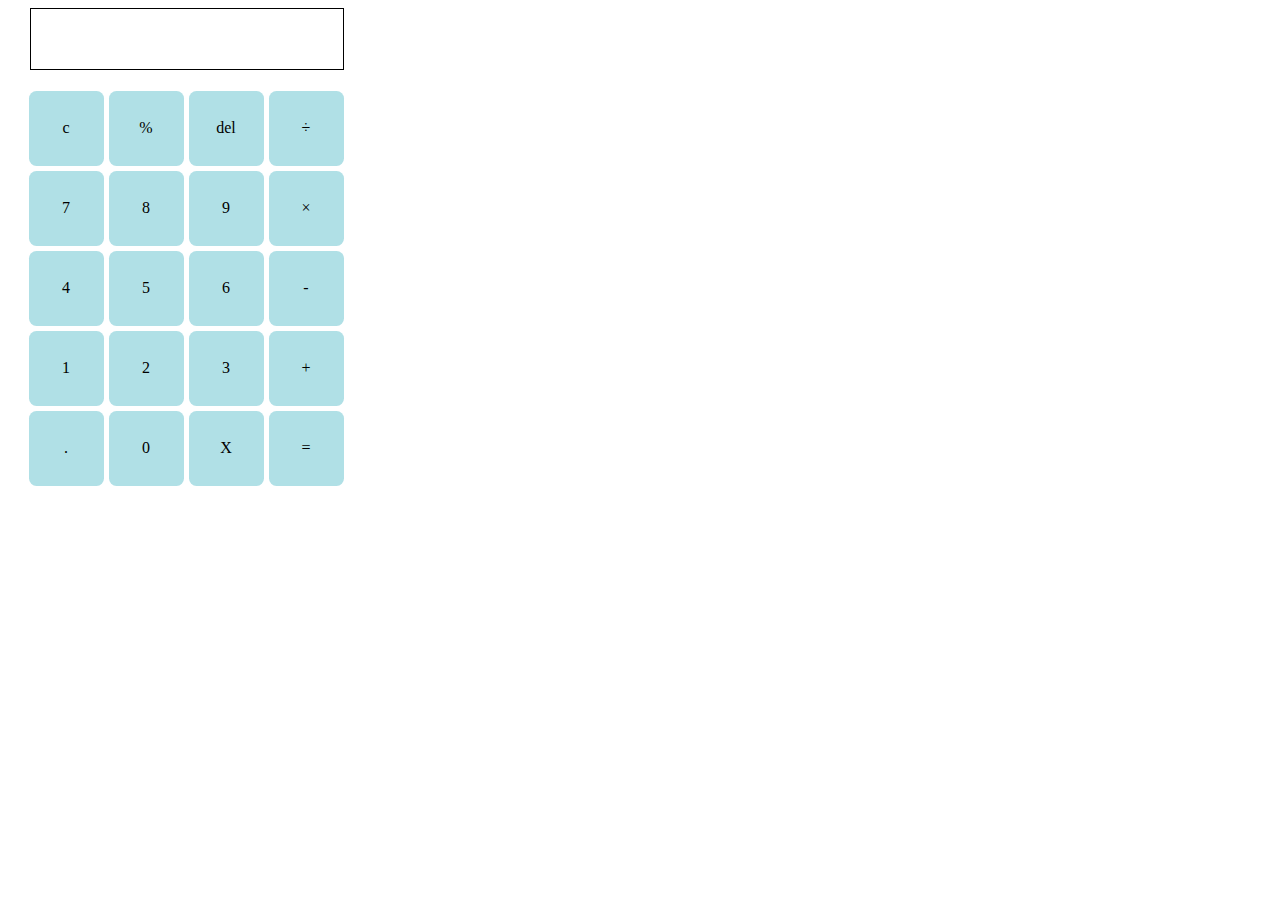
<file: 계산기/index.html>
<html lang="en">
  <head>
    <link rel="stylesheet" href="index.css" />
    <meta charset="UTF-8" />
    <meta name="viewport" content="width=device-width, initial-scale=1.0" />
    <title>계산기</title>
  
  <body>
      <table>
      <div>
        <input class = "outputField" id = "outputField" type="" value="" data-no=""  onclick="" /> 
        <br />
        <input class="inputField" id="result" readonly/>
      </div>
        <td>c</td>
        <td>%</td>
        <td id ="del">del</td><!--클릭이벤트-->
        <td >÷</td>
      </tr>
      <tr>
        <td>7</td>
        <td>8</td>
        <td>9</td>
        <td>×</td>
      </tr>
      <tr>
        <td>4</td>
        <td>5</td>
        <td>6</td>
        <td>-</td>
      </tr>
      <tr>
        <td>1</td>
        <td>2</td>
        <td>3</td>
        <td>+</td>
      </tr>
      <tr>
        <td>.</td>
        <td>0</td>
        <td>X</td>
        <td>=</td>
      </tr>
    </table>  
    <script type="module" src="index.js"></script>
   
  </body>
</html>
</file>
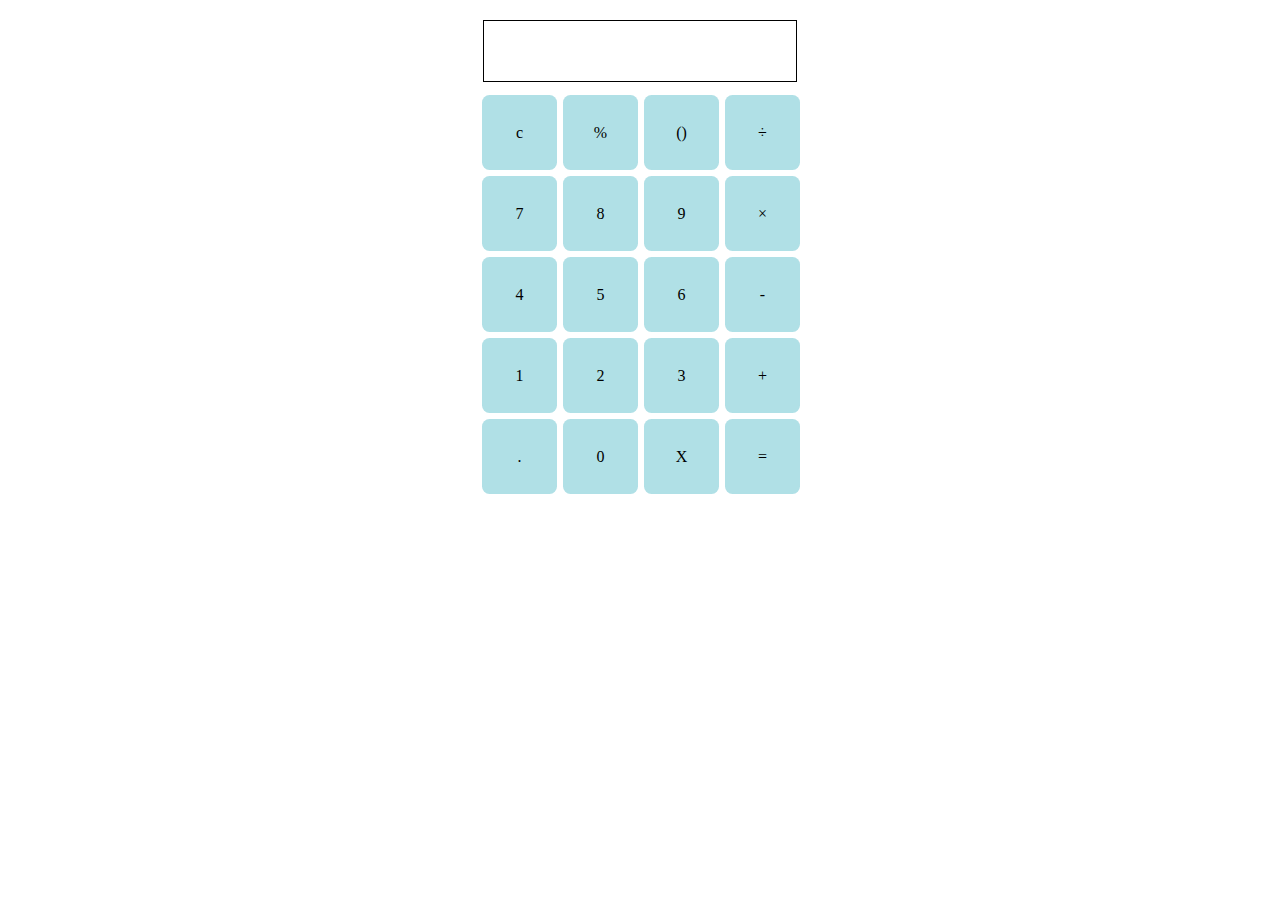
<file: 계산기/flex.html>
<html lang="en">
  <!--문서 언어-->
  <head>
    <link rel="stylesheet" href="flex.css" />
    <meta charset="UTF-8" />
    <!--문자 인코딩-->
    <meta name="viewport" content="width=device-width, initial-scale=1.0" />
    <title>Document</title>
    <!--페이지 제목-->
  </head>
  <body>
    <div>
      <div class="input_box">
        <input id="outputField" />
        <br />
        <input id="inputField" />
      </div>
      <div class="element_box">
        <div class="element">c</div>
        <div class="element">%</div>
        <div class="element">()</div>
        <div class="element">÷</div>
      </div>
      <div class="element_box">
        <div class="element">7</div>
        <div class="element">8</div>
        <div class="element">9</div>
        <div class="element">×</div>
      </div>
      <div class="element_box">
        <div class="element">4</div>
        <div class="element">5</div>
        <div class="element">6</div>
        <div class="element">-</div>
      </div>
      <div class="element_box">
        <div class="element">1</div>
        <div class="element">2</div>
        <div class="element">3</div>
        <div class="element">+</div>
      </div>
      <div class="element_box">
        <div class="element">.</div>
        <div class="element">0</div>
        <div class="element">X</div>
        <div class="element">=</div>
      </div>
    </div>
    <script type="text/javascript" src="grid.js"></script>
  </body>
</html>
</file>
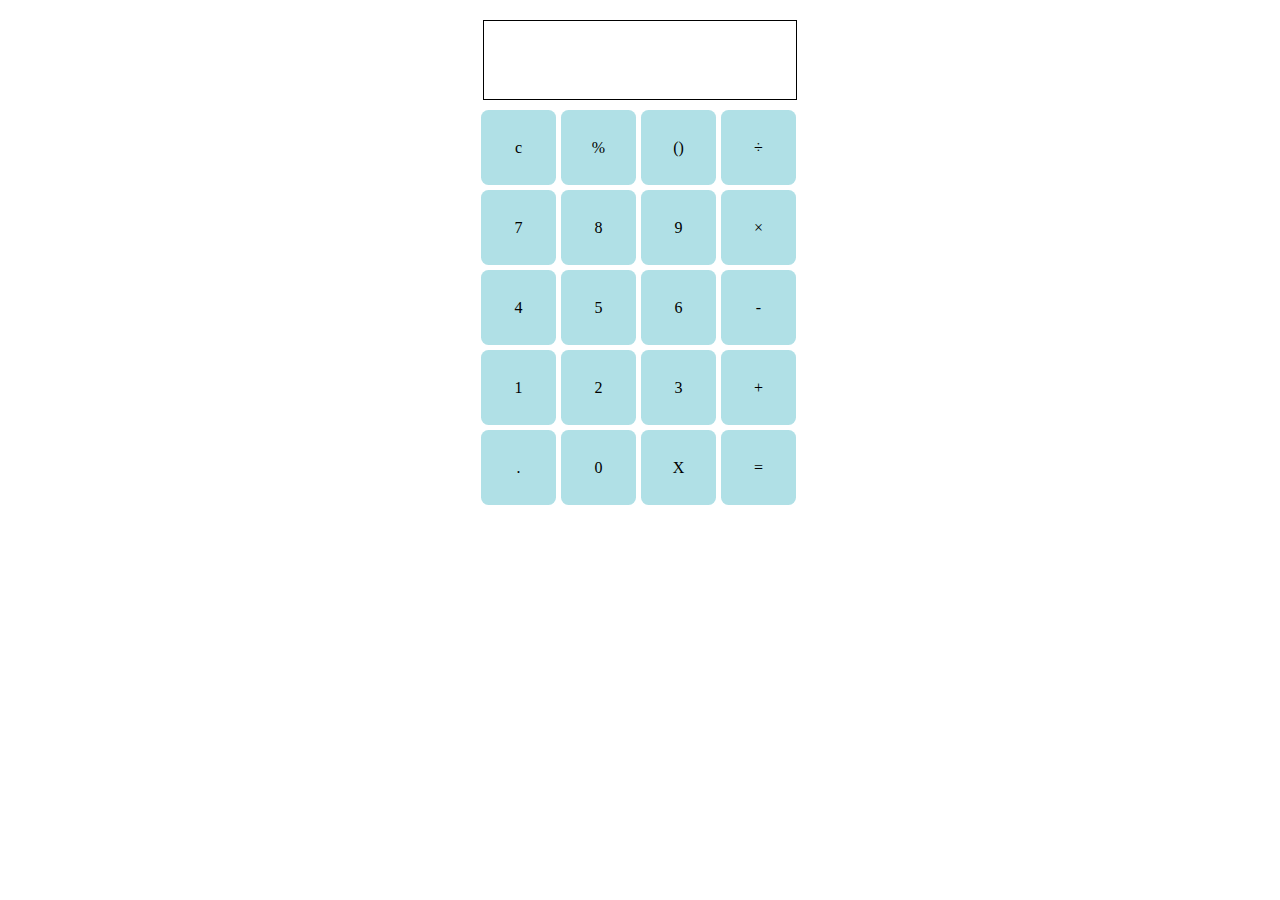
<file: 계산기/grid.html>
<html lang="en">
  <!--문서 언어-->
  <head>
    <link rel="stylesheet" href="grid.css" />
    <meta charset="UTF-8" />
    <!--문자 인코딩-->
    <meta name="viewport" content="width=device-width, initial-scale=1.0" />
    <title>Document</title>
    <!--페이지 제목-->
  </head>
  <body>
    <div>
      <div class="input_box">
        <input id="outputField" />
        <br />
        <input id="inputField" />
      </div>
      <div class="element_box">
        <div class="element">c</div>
        <div class="element">%</div>
        <div class="element">()</div>
        <div class="element">÷</div>
      </div>
      <div class="element_box">
        <div class="element">7</div>
        <div class="element">8</div>
        <div class="element">9</div>
        <div class="element">×</div>
      </div>
      <div class="element_box">
        <div class="element">4</div>
        <div class="element">5</div>
        <div class="element">6</div>
        <div class="element">-</div>
      </div>
      <div class="element_box">
        <div class="element">1</div>
        <div class="element">2</div>
        <div class="element">3</div>
        <div class="element">+</div>
      </div>
      <div class="element_box">
        <div class="element">.</div>
        <div class="element">0</div>
        <div class="element">X</div>
        <div class="element">=</div>
      </div>
    </div>
    <script type="text/javascript" src="grid.js"></script>
  </body>
</html>
</file>
<file: 계산기/index.css>
td {
  padding: 20px;
  background-color: #b0e0e6;
  border-radius: 10%;
  margin: auto;
  width: 35px;
  height: 35px;
  grid-row: 1/5;
  place-items: center;
  display: flex;
  justify-content: center;
  align-items: center;
}
td:hover {
  background-color: #b0c4de;
}

table {
  border-spacing: 18px; /* 수직 간격을 10px로 설정합니다. */
}

input {
  width: 300px;
  height: 30px;
  border: none;
  margin: auto;
}
tr {
  justify-content: center;
  display: grid;
  grid-auto-rows: 20px; /* 추가적인 행의 높이를 설정 */
  grid-auto-columns: 80px;
}
div {
  border: 1px solid black;
  width: 312px;
  margin-left: 22px;
}
</file>
<file: 계산기/flex.css>
.element_box {
  display: flex;
  justify-content: center;
  margin-left: 2px;
}
.element {
  display: flex;
  padding: 20px;
  background-color: #b0e0e6;
  border-radius: 10%;
  width: 35px;
  height: 35px;
  justify-content: center;
  align-items: center;
  margin: 3px;
}
.element:hover {
  background-color: #b0c4de;
}
input {
  width: 300px;
  height: 30px;
  border: none;
  margin: auto;
}

.input_box {
  border: 1px solid black;
  width: 312px;
  margin: auto;
  margin-bottom: 10px;
  margin-top: 20px;
}
</file>
<file: 계산기/grid.css>
.element_box {
  display: grid;
  justify-content: center;
  /*grid-auto-rows: 20px;추가적인 행의 높이를 설정  */
  /* grid-auto-columns: 80px; */
  /* repeat */
  /* grid-template-columns: 80px; */
  /* grid-template-rows: 40px 40px; */
  grid-template-rows: repeat(5, 16px);
  grid-template-columns: repeat(4, 80px);
  margin-left: 2px;
}
.element {
  display: grid;
  padding: 20px;
  background-color: #b0e0e6;
  border-radius: 10%;
  width: 35px;
  height: 35px;
  justify-content: center;
  align-items: center;
}
.element:hover {
  background-color: #b0c4de;
}
input {
  width: 300px;
  height: 30px;
  border: none;
  margin: auto;
}

.input_box {
  border: 1px solid black;
  width: 312px;
  display: grid;
  margin: auto;
  margin-bottom: 10px;
  margin-top: 20px;
}
</file>
